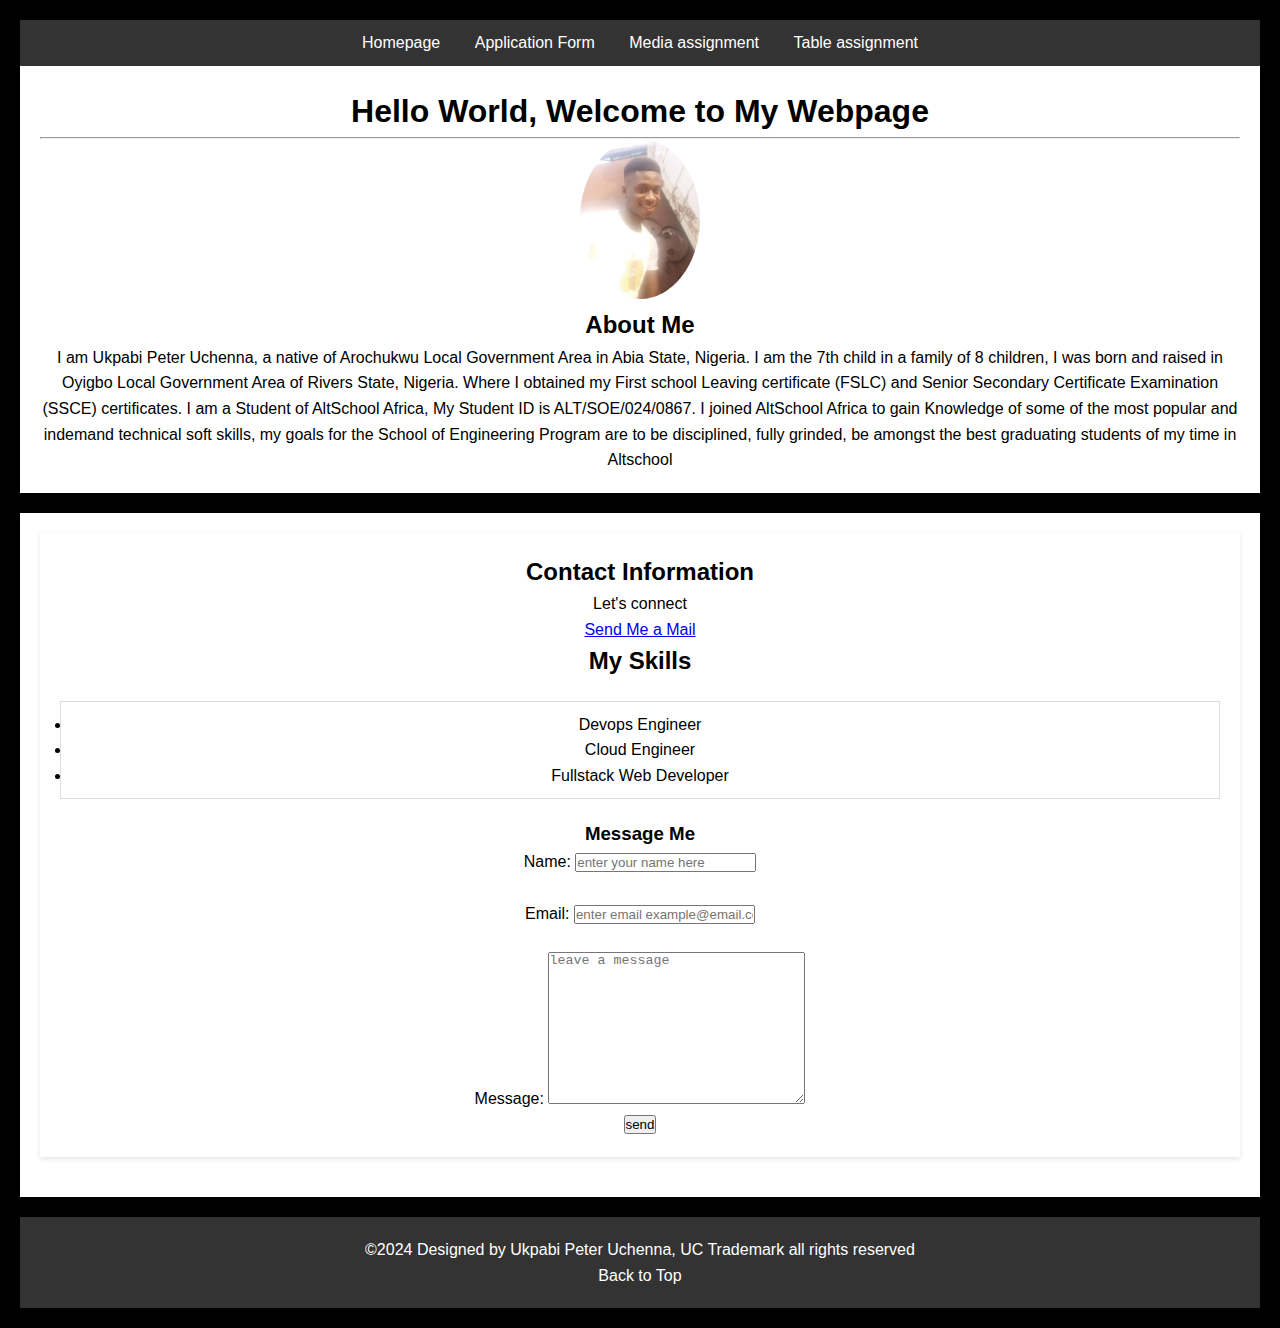
<file: index.html>
<!DOCTYPE html>
<html lang="en">
<head>
    <meta charset="UTF-8">
    <meta name="viewport" content="width=device-width, initial-scale=1.0">
    <meta name="'description" content="Peter's webpage">
    <title>Peter's webpage</title>
    <link rel="stylesheet" href="./indexStyles.css">
</head>
<body>

    <nav>

        <ul>

            <li><a href="index.html">Homepage</a></li>

            <li><a href="form.html">Application Form</a></li>
            <li><a href="media.html">Media assignment</a></li>
            <li><a href="table.html">Table assignment</a></li>

        </ul>

    </nav>

   <center>

       <header id="top">

          <div>   

             <h1>Hello World, Welcome to My Webpage</h1>

               <hr>

                  <img src="./peter.jpg" width="10%" alt="peter's pic">

                      <h2>About Me</h2>

                        <p>I am Ukpabi Peter Uchenna, a native of Arochukwu Local Government Area in Abia State, Nigeria. I am the 7th child in a family of 8 children, I was born and raised in Oyigbo Local Government Area of Rivers State, Nigeria. Where I obtained my First school Leaving certificate (FSLC) and Senior Secondary Certificate Examination (SSCE) certificates. I am a Student of AltSchool Africa, My Student ID is ALT/SOE/024/0867. I joined AltSchool Africa to gain Knowledge of some of the most popular and indemand technical soft skills, my goals for the School of Engineering Program are to be disciplined, fully grinded, be amongst the best graduating students of my time in Altschool</p>

            </div>  

        </header>

     </center>

    <section>

       <center>

         <header>

           <h2>Contact Information</h2>

            <nav>
               
            
               <p>Let's connect</p>

               <a href="mailto:ukpabipeter4gmail">Send Me a Mail</a>

            </nav>

            <h2>My Skills</h2> 

            <table>

                <tr>

                    <td>

                       <ul>

                            <li>Devops Engineer</li>

                             <li>Cloud Engineer</li>

                            <li>Fullstack Web Developer</li>

                        </ul>

                    </td>

                 </tr>

            </table>

            <h3>Message Me</h3>

               <form action="" method="POST"></form>

               <label for="name">Name:</label>

               <input type="text" placeholder="enter your name here"><br><br>

               <label for="email">Email:</label>

               <input type="email" placeholder="enter email example@email.com"><br><br>

               <label for="textarea">Message:</label>

               <textarea name="Message" id="" placeholder="leave a message" rows="10" cols="30"></textarea><br>

               <button type="submit">send</button> 
                

             </header>

        </center> 

    </section>

    <center>

        <footer>

           <p>&copy;2024 Designed by Ukpabi Peter Uchenna, UC Trademark all rights reserved</p>
           <nav>
           <a href="#top">Back to Top</a>
           </nav>

        </footer>

    </center>

     
</body>
</html>
</file>
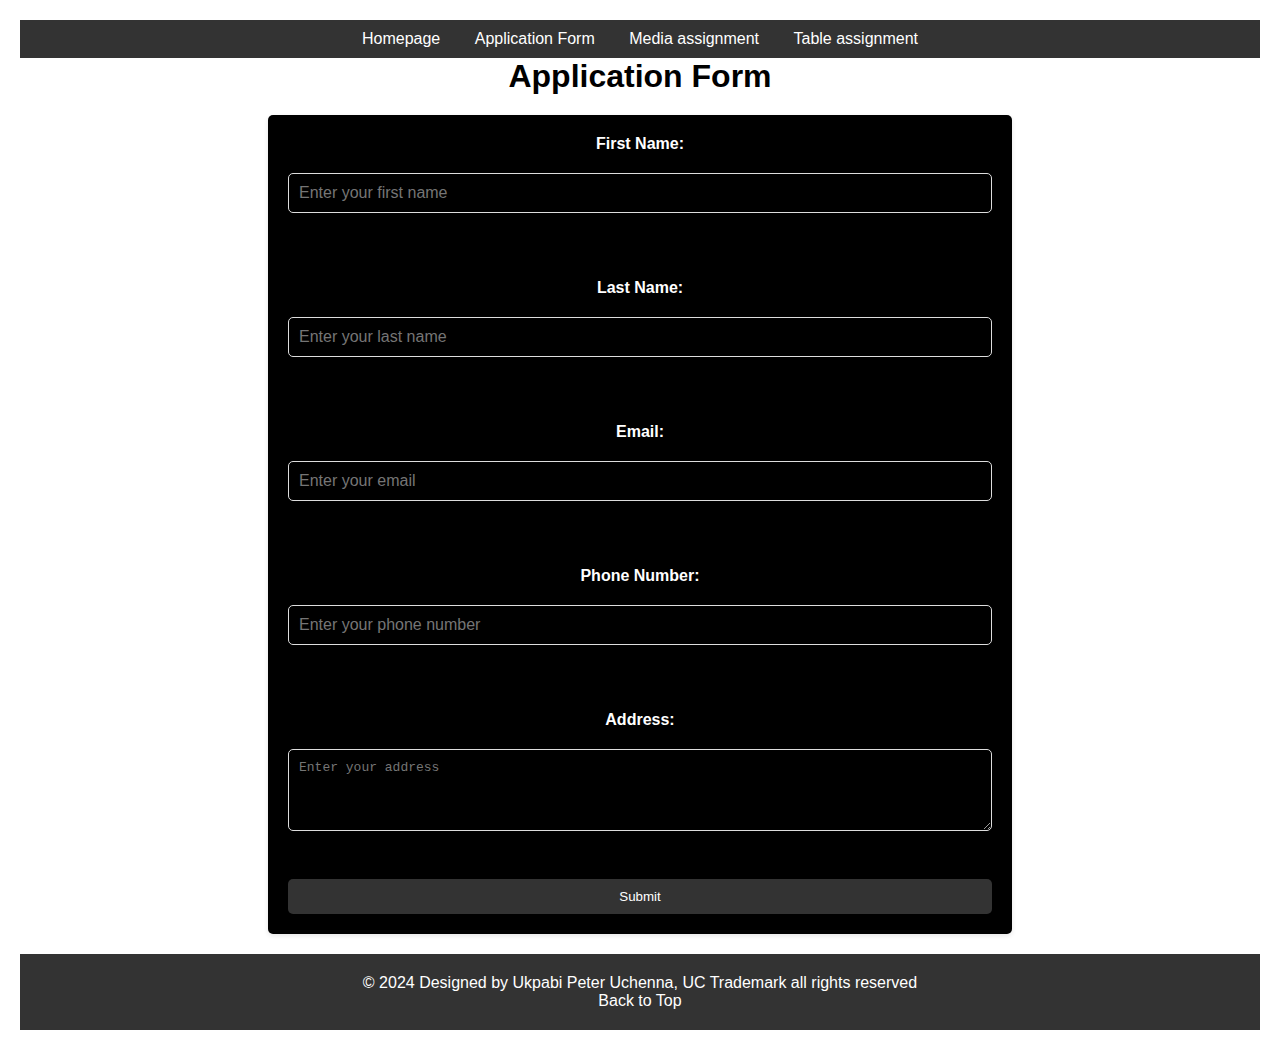
<file: form.html>
<!DOCTYPE html>
<html lang="en">
<head>
    <meta charset="UTF-8">
    <meta name="viewport" content="width=device-width, initial-scale=1.0">
    <meta name="description" content="Application Form">
    <title>Form</title>
    <link rel="stylesheet" href="./applicationForm.css">

</head>
<body>
  
 
    <nav>
    
        <ul>
    
            <li><a href="index.html">Homepage</a></li>
    
            <li><a href="form.html">Application Form</a></li>
            <li><a href="media.html">Media assignment</a></li>
            <li><a href="table.html">Table assignment</a></li>
    
        </ul>
    
    </nav>


 <center>

    <header>

        <h1>Application Form</h1>

    </header>

    <main>

        <form action="" method="POST">

            <label for="firstname">First Name:</label>

            <input type="text" id="firstname" name="firstname" placeholder="Enter your first name"><br><br>

            <label for="lastname">Last Name:</label>

            <input type="text" id="lastname" name="lastname" placeholder="Enter your last name"><br><br>

            <label for="email">Email:</label>

            <input type="email" id="email" name="email" placeholder="Enter your email"><br><br>

            <label for="phone">Phone Number:</label>

            <input type="tel" id="phone" name="phone" placeholder="Enter your phone number"><br><br>

            <label for="address">Address:</label>

            <textarea id="address" name="address" placeholder="Enter your address" rows="4" cols="50"></textarea><br>

            <button type="submit">Submit</button>
           
        </form>
    </main>

    <footer>

        <p>&copy; 2024 Designed by Ukpabi Peter Uchenna, UC Trademark all rights reserved</p>

        <a href="#top">Back to Top</a>

    </footer>
    
 </center>

</body>
</html>
</file>
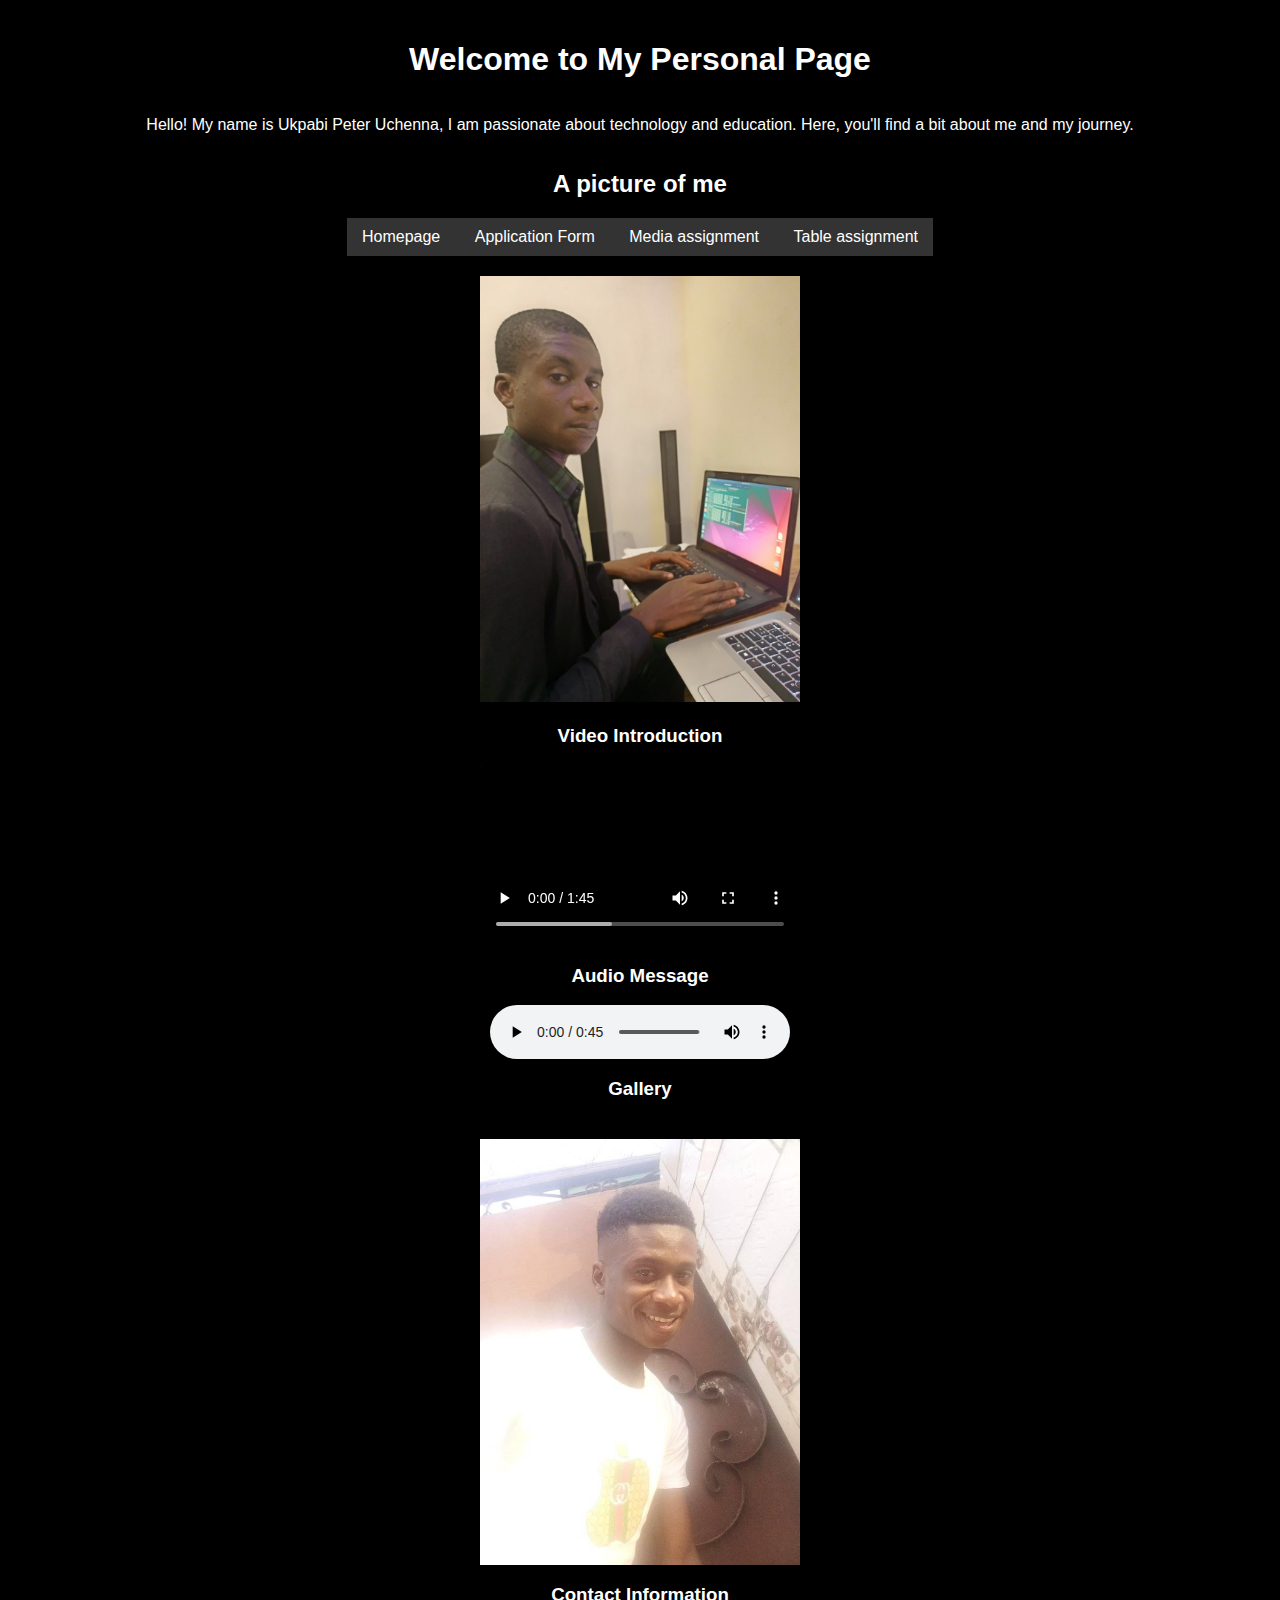
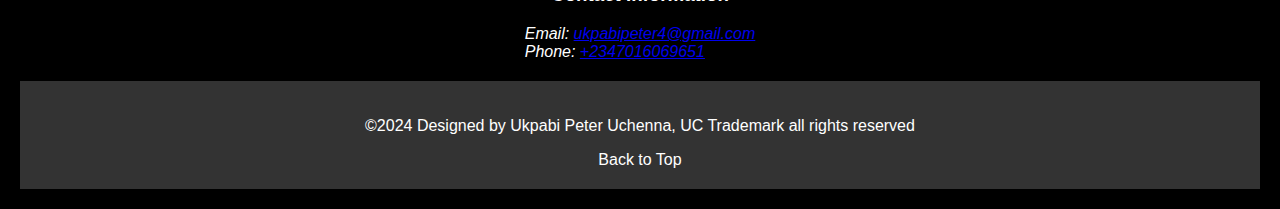
<file: media.html>
<!DOCTYPE html>
<html lang="en">
<head>
    <meta charset="UTF-8">
    <meta name="viewport" content="width=device-width, initial-scale=1.0">
    <title>Media Assignment</title>
    <link rel="stylesheet" href="./mediaStyles.css">
</head>
 
    <div class="container">
    <h1>Welcome to My Personal Page</h1>
    <p>Hello! My name is Ukpabi Peter Uchenna, I am passionate about technology and education. Here, you'll find a bit about
        me and my journey.</p>
    
    <h2>A picture of me</h2>
    <nav>
    
        
        <ul>
        
            <li><a href="index.html">Homepage</a></li>
        
            <li><a href="form.html">Application Form</a></li>
            <li><a href="media.html">Media assignment</a></li>
            <li><a href="table.html">Table assignment</a></li>
        
        </ul>
        
        </nav>
    </nav>
    <picture>
       
        <img src="./me.jpg" alt="A picture of me working on a laptop">
    </picture>
    
    <h3>Video Introduction</h3>
    <video controls>
        <source src="./edited.mp4" type="video/mp4">
        Your browser does not support the video tag.
    </video>
    
    <h3>Audio Message</h3>
    <audio controls>
        <source src="./message.3gpp" type="audio/mpeg">
        Your browser does not support the audio element.
    </audio>
    
    <h3>Gallery</h3>
    <img src="./peter.jpg" alt="Gallery Image 1">
    
    <h3>Contact Information</h3>
    <address>
        Email: <a href="mailto:ukpabipeter4@gmail.com">ukpabipeter4@gmail.com</a><br>
        Phone: <a href="tel:+2347016069651">+2347016069651</a>
    </address>
    </div>
</body>
<footer>

    <p>&copy;2024 Designed by Ukpabi Peter Uchenna, UC Trademark all rights reserved</p>
    <nav>
        <a href="#top">Back to Top</a>
    </nav>

</footer>
</html>
</file>
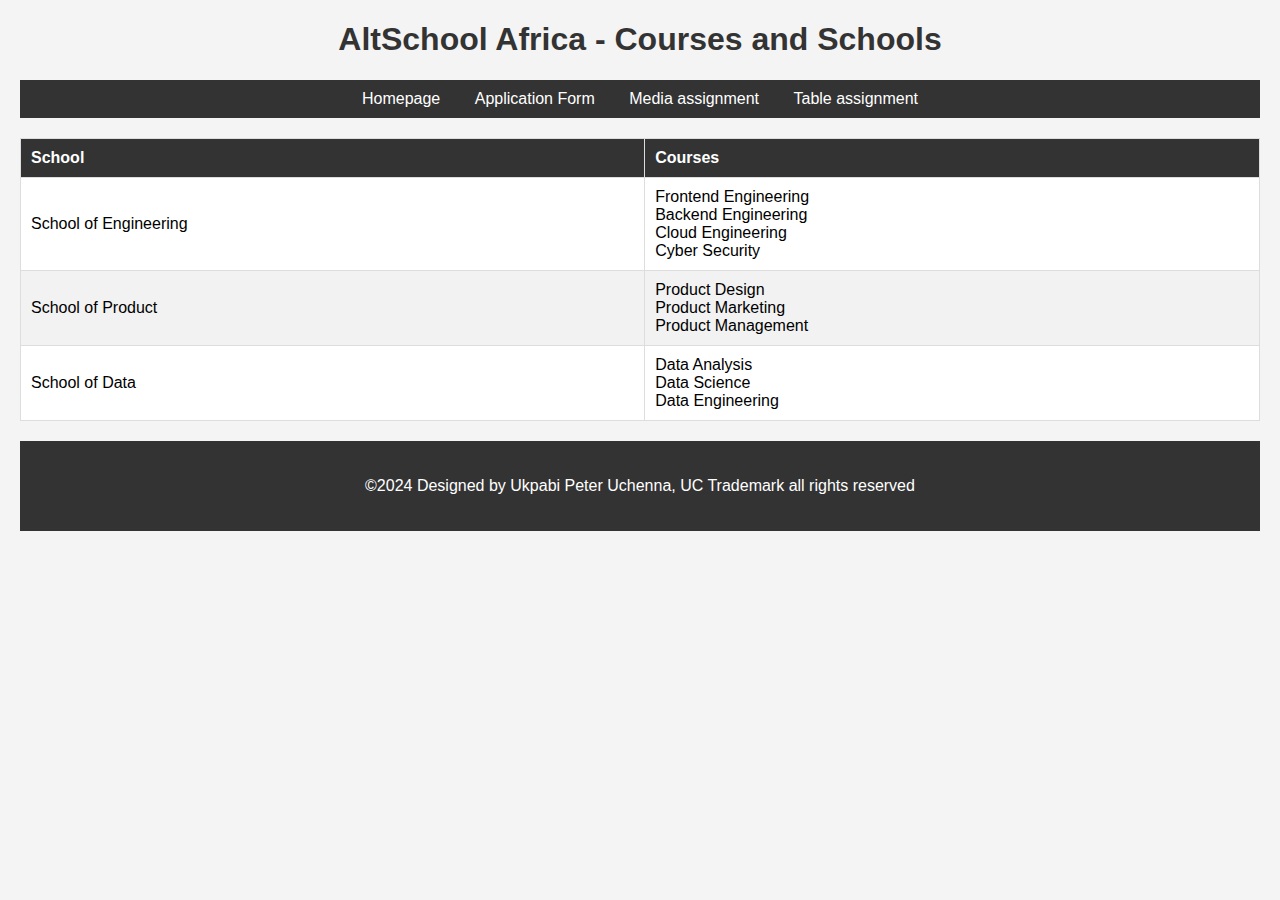
<file: table.html>
<!DOCTYPE html>
<html lang="en">
<head>
    <meta charset="UTF-8">
    <meta name="viewport" content="width=device-width, initial-scale=1.0">
    <title>Table Assignment</title>
    <link rel="stylesheet" href="./tableStyles.css">
</head>
<body>
    <h1>AltSchool Africa - Courses and Schools</h1>

    <nav>
    <ul>
    
        <li><a href="index.html">Homepage</a></li>
    
        <li><a href="form.html">Application Form</a></li>
        <li><a href="media.html">Media assignment</a></li>
        <li><a href="table.html">Table assignment</a></li>
    
    </ul>
    
    </nav>
    <table>
        <thead>
            <tr>
                <th>School</th>
                <th>Courses</th>
            </tr>
        </thead>
        <tbody>
            <tr>
                <td>School of Engineering</td>
                <td>
                    <ul>
                        <li>Frontend Engineering</li>
                        <li>Backend Engineering</li>
                        <li>Cloud Engineering</li>
                        <li>Cyber Security</li>
                    </ul>
                </td>
            </tr>
            <tr>
                <td>School of Product</td>
                <td>
                    <ul>
                        <li>Product Design</li>
                        <li>Product Marketing</li>
                        <li>Product Management</li>
                    </ul>
                </td>
            </tr>
            <tr>
                <td>School of Data</td>
                <td>
                    <ul>
                        <li>Data Analysis</li>
                        <li>Data Science</li>
                        <li>Data Engineering</li>
                    </ul>
                </td>
            </tr>
        </tbody>
    </table>
</body>
<footer>

    <p>&copy;2024 Designed by Ukpabi Peter Uchenna, UC Trademark all rights reserved</p>
   

</footer>
</html>
</file>
<file: indexStyles.css>
* {
    margin: 0;
    padding: 0;
    box-sizing: border-box;
}

body {
    font-family: Arial, sans-serif;
    line-height: 1.6;
    background-color: #000000;
    padding: 20px;
}

nav ul {
    list-style-type: none;
    padding: 0;
    text-align: center;
    background-color: #333;
}

nav ul li {
    display: inline-block;
}

nav ul li a {
    display: block;
    color: white;
    text-decoration: none;
    padding: 10px 15px;
}

nav ul li a:hover {
    background-color: #555;
}

header {
    text-align: center;
    padding: 20px;
    background-color: #fff;
    margin-bottom: 20px;
    box-shadow: 0 2px 5px rgba(0, 0, 0, 0.1);
}

header img {
    border-radius: 50%;
}

section {
    background-color: #fff;
    padding: 20px;
    margin-bottom: 20px;
    box-shadow: 0 2px 5px rgba(0, 0, 0, 0.1);
}

section header {
    text-align: center;
}

table {
    width: 100%;
    border-collapse: collapse;
    margin: 20px 0;
}

table td {
    padding: 10px;
    text-align: center;
    border: 1px solid #ddd;
}

form {
    text-align: center;
}

form label {
    display: block;
    margin-top: 10px;
}

form input,
form textarea {
    width: 100%;
    padding: 10px;
    margin-top: 5px;
    border: 1px solid #ddd;
    border-radius: 5px;
}

form button {
    margin-top: 10px;
    padding: 10px 20px;
    background-color: #333;
    color: white;
    border: none;
    border-radius: 5px;
    cursor: pointer;
}

form button:hover {
    background-color: #555;
}
footer {
    text-align: center;
    padding: 20px;
    background-color: #333;
    color: white;
    margin-top: 20px;
}

footer a {
    color: white;
    text-decoration: none;
}

footer a:hover {
    text-decoration: underline;
}
</file>
<file: applicationForm.css>
* {
    margin: 0;
    padding: 0;
    box-sizing: border-box;
}

body {
    font-family: Arial, sans-serif;
    background-color: #fff;
    padding: 20px;
}
nav ul {
    list-style-type: none;
    padding: 0;
    text-align: center;
    background-color: #333;
}

nav ul li {
    display: inline-block;
}

nav ul li a {
    display: block;
    color: white;
    text-decoration: none;
    padding: 10px 15px;
}

nav ul li a:hover {
    background-color: #555;
}

header {
    text-align: center;
    margin-bottom: 20px;
}

main {
    background-color: #000;
    padding: 20px;
    margin: 0 auto;
    max-width: 600px;
    box-shadow: 0 2px 5px rgba(0, 0, 0, 0.1);
    border-radius: 5px;
}

form {
    display: flex;
    flex-direction: column;
    gap: 15px;
}

form label {
    margin-bottom: 5px;
    font-weight: bold;
    color: #fff;
}

form input[type="text"],
form input[type="email"],
form input[type="tel"],
form textarea {
    padding: 10px;
    border: 1px solid #ddd;
    border-radius: 5px;
    font-size: 1em;
    background-color: #000;
    color:#fff;
}

form input[type="text"]:focus,
form input[type="email"]:focus,
form input[type="tel"]:focus,
form textarea:focus {
    border-color: #333;
    box-shadow: 0 0 5px rgba(0, 0, 0, 0.2);
    outline: none;
}

form button {
    padding: 10px;
    background-color: #333;
    color: white;
    border: none;
    border-radius: 5px;
    cursor: pointer;
}

form button:hover {
    background-color: #555;
}

footer {
    text-align: center;
    padding: 20px;
    background-color: #333;
    color: white;
    margin-top: 20px;
}

footer a {
    color: white;
    text-decoration: none;
}

footer a:hover {
    text-decoration: underline;
}

/* Responsive Design */
@media (min-width: 768px) {
    main {
        max-width: 80%;
    }
}

@media (min-width: 1024px) {
    main {
        max-width: 60%;
    }
}
footer {
    text-align: center;
    padding: 20px;
    background-color: #333;
    color: white;
    margin-top: 20px;
}

footer a {
    color: white;
    text-decoration: none;
}

footer a:hover {
    text-decoration: underline;
}
</file>
<file: mediaStyles.css>
body {
     font-family: Arial, sans-serif;
     margin: 20px;
     padding: 0;
     background-color: #000;
     color: #fff;
     
     
 }


 .container{
    display: flex;
    flex-direction: column;
    justify-content: center;
    align-items: center;
 }
 h1 {
     text-align: center;
    
 }
 nav ul {
     list-style-type: none;
     padding: 0;
     text-align: center;
     background-color: #333;
 }

 nav ul li {
     display: inline-block;
 }

 nav ul li a {
     display: block;
     color: white;
     text-decoration: none;
     padding: 10px 15px;
 }

 nav ul li a:hover {
     background-color: #555;
 }
 img{
    width:20rem;
    margin-top: 20px;
 }
 video{
    width:20rem
 }

 table {
     width: 100%;
     border-collapse: collapse;
     margin-top: 20px;
     background-color: #fff;
 }

 th,
 td {
     padding: 10px;
     text-align: left;
     border: 1px solid #ddd;
 }

 th {
     background-color: #333;
     color: #fff;
 }

 tr:nth-child(even) {
     background-color: #f2f2f2;
 }

 ul {
     margin: 0;
     padding: 0;
     list-style-type: none;
 }


 @media (max-width: 768px) {

     th,
     td {
         font-size: 14px;
         padding: 8px;
     }

     body {
         margin: 10px;
     }
 }

 @media (max-width: 480px) {
     table {
         font-size: 12px;
     }

     h1 {
         font-size: 24px;
     }
 }
 footer {
     text-align: center;
     padding: 20px;
     background-color: #333;
     color: white;
     margin-top: 20px;
 }

 footer a {
     color: white;
     text-decoration: none;
 }

 footer a:hover {
     text-decoration: underline;
 }
</file>
<file: tableStyles.css>
body {
    font-family: Arial, sans-serif;
    margin: 20px;
    padding: 0;
    background-color: #f4f4f4;
}

h1 {
    text-align: center;
    color: #333;
}
nav ul {
    list-style-type: none;
    padding: 0;
    text-align: center;
    background-color: #333;
}

nav ul li {
    display: inline-block;
}

nav ul li a {
    display: block;
    color: white;
    text-decoration: none;
    padding: 10px 15px;
}

nav ul li a:hover {
    background-color: #555;
}
table {
    width: 100%;
    border-collapse: collapse;
    margin-top: 20px;
    background-color: #fff;
}

th,
td {
    padding: 10px;
    text-align: left;
    border: 1px solid #ddd;
}

th {
    background-color: #333;
    color: #fff;
}

tr:nth-child(even) {
    background-color: #f2f2f2;
}

ul {
    margin: 0;
    padding: 0;
    list-style-type: none;
}

/* Responsive Design */
@media (max-width: 768px) {

    th,
    td {
        font-size: 14px;
        padding: 8px;
    }

    body {
        margin: 10px;
    }
}

@media (max-width: 480px) {
    table {
        font-size: 12px;
    }

    h1 {
        font-size: 24px;
    }
}
footer {
    text-align: center;
    padding: 20px;
    background-color: #333;
    color: white;
    margin-top: 20px;
}

footer a {
    color: white;
    text-decoration: none;
}

footer a:hover {
    text-decoration: underline;
}
</file>
